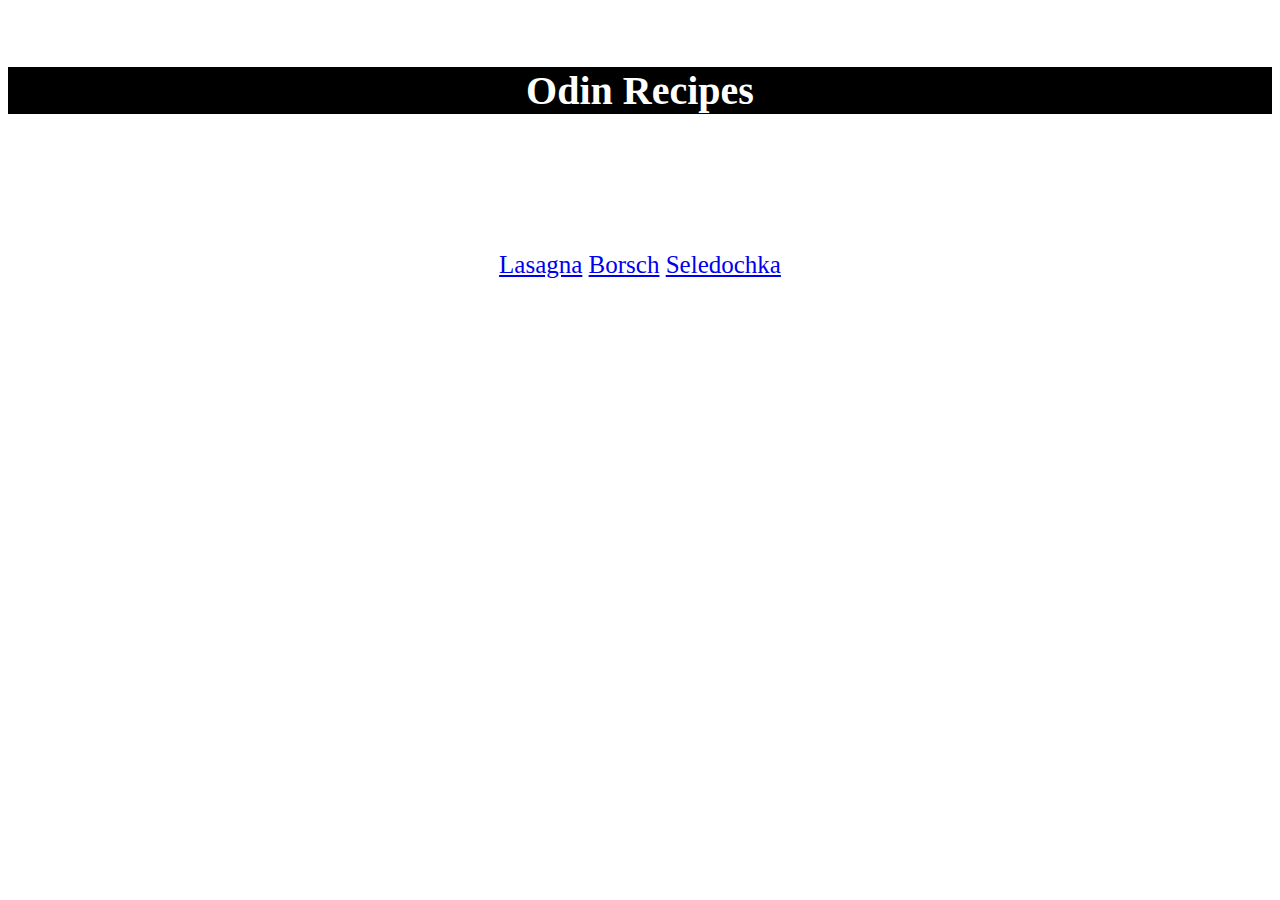
<file: index.html>
<!DOCTYPE html>
<html lang="en">
    <head>
        <meta charset="UTF-8">
        <title>Odin's Recipes</title>
        <link rel="stylesheet" href="CSS/styles.css">
    </head>

    <body>
        <h1 class="header">Odin Recipes</h1>
        <div class="dishes">
        <a href="recipes/lasagna.html">Lasagna</a>
        <a href="recipes/borsch.html">Borsch</a>
        <a href="recipes/seledochka.html">Seledochka</a>
        </div>
    </body>
</html>
</file>
<file: CSS/styles.css>
.header {
    position: relative;
    text-align: center;
    top: 40px;
    font-size: 40px;
    background-color: black;
    color: white;


  
}

.dishes {
    position: relative;
    text-align:center;
    top:150px;
    font-size: 25px;

}

.image { 
    height:auto;
    width:400px;
    position: relative;
    top: 40px;
    left: 40%;
    right: 60%;
   
}

.dscrpt {
    position: relative;
    top: 40px;
}
</file>
